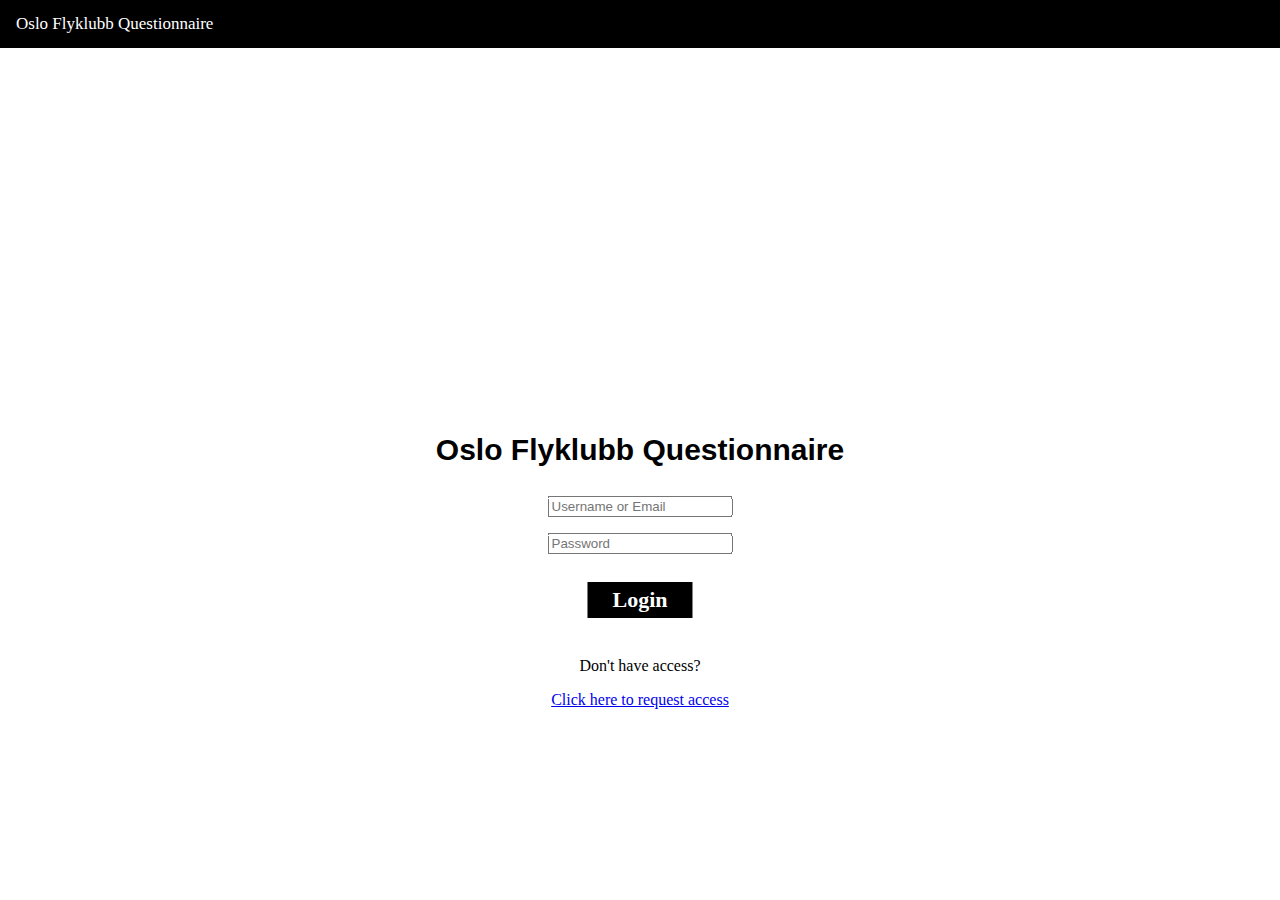
<file: index.html>
<!DOCTYPE html>
<html lang="en">
<head>
	<meta charset="UTF-8">
	<meta http-equiv="X-UA-Compatible" content="IE=edge">
	<meta name="viewport" content="width=device-width, initial-scale=1.0">
	<link href="/css/styles.css" rel="stylesheet">
	<title>OFKQuestionnaire</title>
</head>
<body>	

	<div class="topnav">
		<a class="active">Oslo Flyklubb Questionnaire</a>
		<div class="topnav-right">
		</div>
	  </div>
	<h2>Oslo Flyklubb Questionnaire</h2>
	</a>

<div class="login">
	<h1 class="button">Login</h1>
	<a href="/questionnaires.html"></a>
	<div class="login-input">
	<form method="post" action="">
		<p><input type="text" name="login" value="" placeholder="Username or Email"></p>
		<p><input type="password" name="password" value="" placeholder="Password"></p>
		<p class="remember_me">
	</div>



	<div class="login-help">
		<p>Don't have access?</p> <a href="#">Click here to request access</a>
	</div>
	
  
  
</body>
</html>
</file>
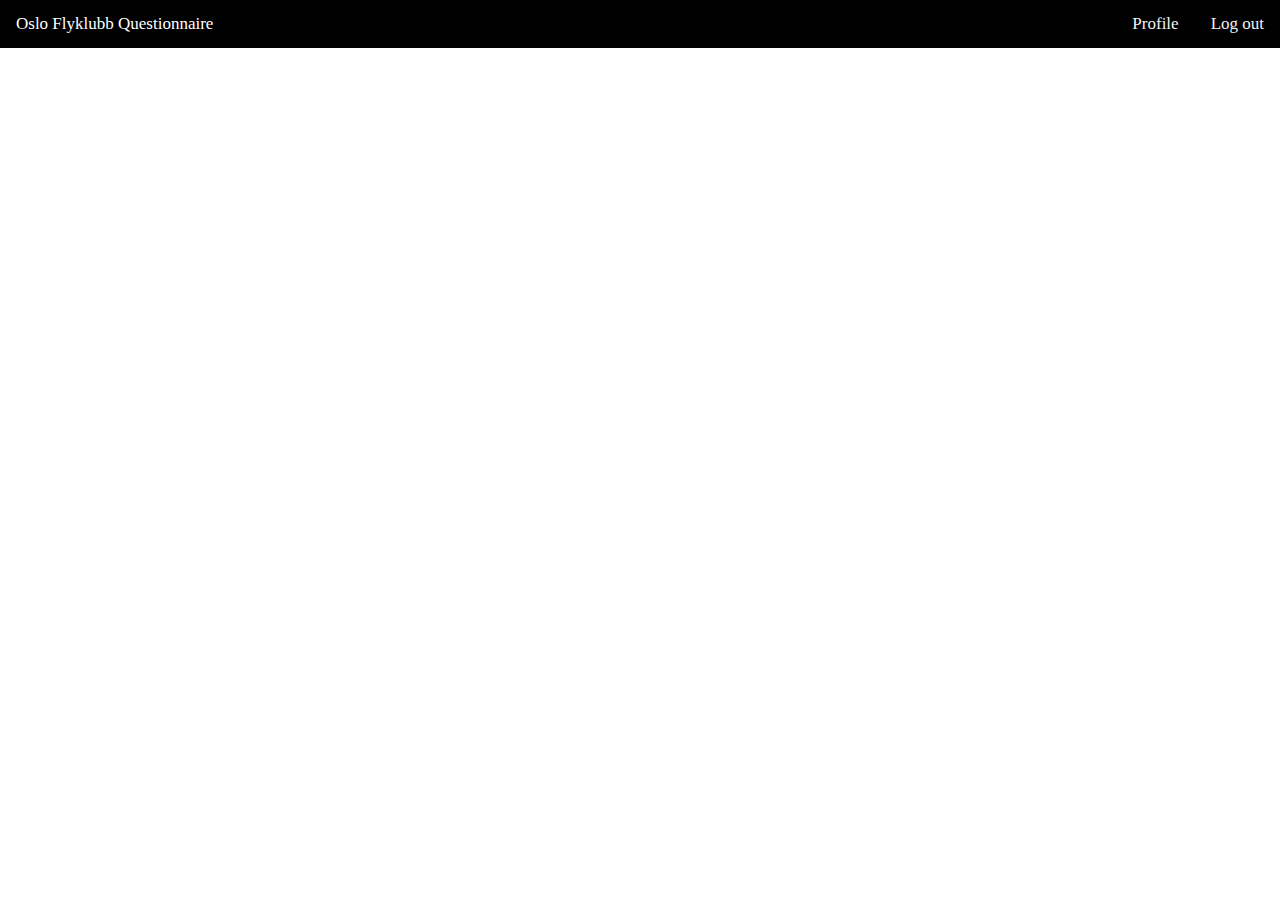
<file: profile.html>
<!DOCTYPE html>
<html lang="en">
<head>
	<meta charset="UTF-8">
	<meta http-equiv="X-UA-Compatible" content="IE=edge">
	<meta name="viewport" content="width=device-width, initial-scale=1.0">
	<link href="/css/styles.css" rel="stylesheet">
	<title>profile</title>
</head>
<body>
	<div class="topnav">
		<a class="active">Oslo Flyklubb Questionnaire</a>
		<div class="topnav-right">
		  <a href="#"><i class="fa fa-fw fa-user"></i> Profile</a>
		  <a href="#logout">Log out</a>
		</div>
	  </div>



</body>
</html>
</file>
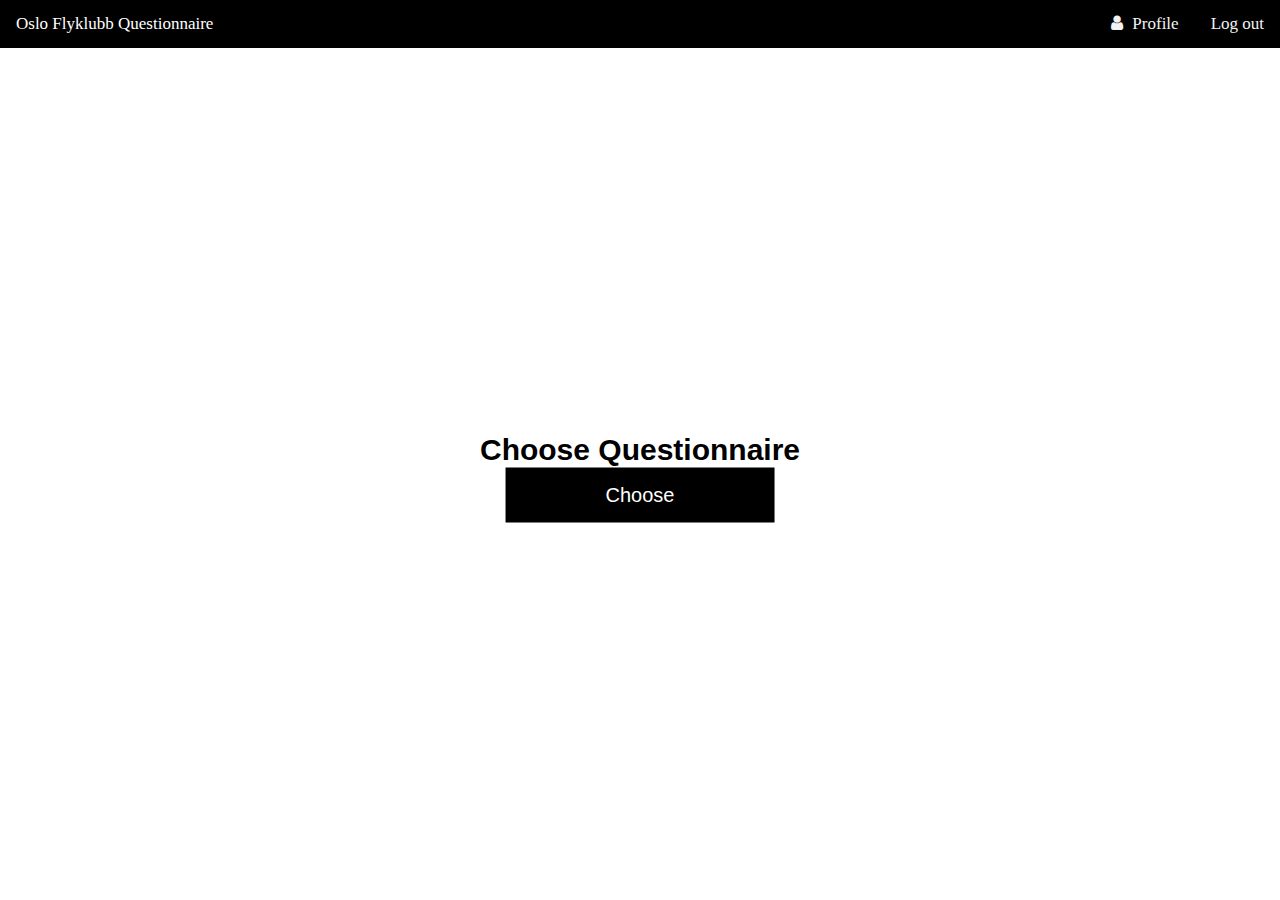
<file: questionnaires.html>
<!DOCTYPE html>
<html lang="en">
<head>
	<meta charset="UTF-8">
	<meta http-equiv="X-UA-Compatible" content="IE=edge">
	<meta name="viewport" content="width=device-width, initial-scale=1.0">
	<link href="/css/styles.css" rel="stylesheet">
	<link rel="stylesheet" href="https://cdnjs.cloudflare.com/ajax/libs/font-awesome/4.7.0/css/font-awesome.min.css">

	<title>Questionnaire Option</title>
	<script src="/javascript/dropdown.js"></script>
</head>
<body>
	<div class="topnav">
		<a class="active">Oslo Flyklubb Questionnaire</a>
		<div class="topnav-right">
		  <a href="#"><i class="fa fa-fw fa-user"></i> Profile</a>
		  <a href="#logout">Log out</a>
		</div>
	  </div>



<h2>Choose Questionnaire</h2>
<div class="dropdown">
  <button onclick="myFunction()" class="dropbtn">Choose</button>
  <div id="myDropdown" class="dropdown-content">
    <a href="#Tecnam">Tecnam P2002JF</a>
    <a href="#DA40NG">Diamond DA40NG</a>
    <a href="#Prosedyrer">Kjeller/OFK Prosedyrer</a>
  </div>
</div>
</body>
</html>
</file>
<file: css/styles.css>
body {
	padding: 0;
	margin: 0;
}

h2 {
	font: 5em;
	margin: 0;
	padding: 0;
	text-align: center;
	font-family: Arial, Helvetica, sans-serif;
	position: absolute;
	top: 50%;
	left: 50%;
	transform: translateX(-50%) translateY(-50%);
	font-size: 30px;
}

/* Log in 
---------------------------------------- */


.login-input {
	position: absolute;
	top: 55%;
	left: 50%;
	transform: translateX(-50%) translateY(-50%);
	padding-top: 60px;


}

.button {
	background-color: rgb(0, 0, 0);
	border: none;
	color: white;
	padding-left: 25px;
	padding-right: 25px;
	padding-top: 5px;
	padding-bottom: 5px;
	text-align: center;
	text-decoration: none;
	display: inline-block;
	font-size: 22px;
	position: absolute;
	top: 65%;
	left: 50%;
	transform: translateX(-50%) translateY(-50%);
	;
}


.login-help {

	position: absolute;
	top: 75%;
	left: 50%;
	transform: translateX(-50%) translateY(-50%);
	text-align: center;
}


/* Drop down styling */
.dropbtn {
	background-color: #000000;
	color: white;
	padding: 16px;
	padding-left: 100px;
	padding-right: 100px;
	font-size: 20px;
	border: none;
	cursor: pointer;


}

.dropbtn:hover,
.dropbtn:focus {
	background-color: #363434;
}

.dropdown {
	position: relative;
	display: inline-block;
	display: inline-block;
	font-size: 22px;
	position: absolute;
	top: 55%;
	left: 50%;
	transform: translateX(-50%) translateY(-50%);
}

.dropdown-content {
	display: none;
	position: absolute;
	background-color: #f1f1f1;
	min-width: 160px;
	overflow: auto;
	box-shadow: 0px 8px 16px 0px rgba(0, 0, 0, 0.2);
	z-index: 1;
}

.dropdown-content a {
	color: black;
	padding: 12px 16px;
	text-decoration: none;
	display: block;
}

.dropdown a:hover {
	background-color: #ddd;
}

.show {
	display: block;
}

/* Navigation Bar */
.topnav {
	background-color: rgb(0, 0, 0);
	overflow: hidden;
}

.topnav a {
	float: left;
	color: #f2f2f2;
	text-align: center;
	padding: 14px 16px;
	text-decoration: none;
	font-size: 17px;
}


.topnav a:hover {
	background-color: rgb(255, 255, 255);
	color: black;
}

.topnav a.active {
	background-color: #000000;
	color: white;
}

.topnav-right {
	float: right;
}
</file>
